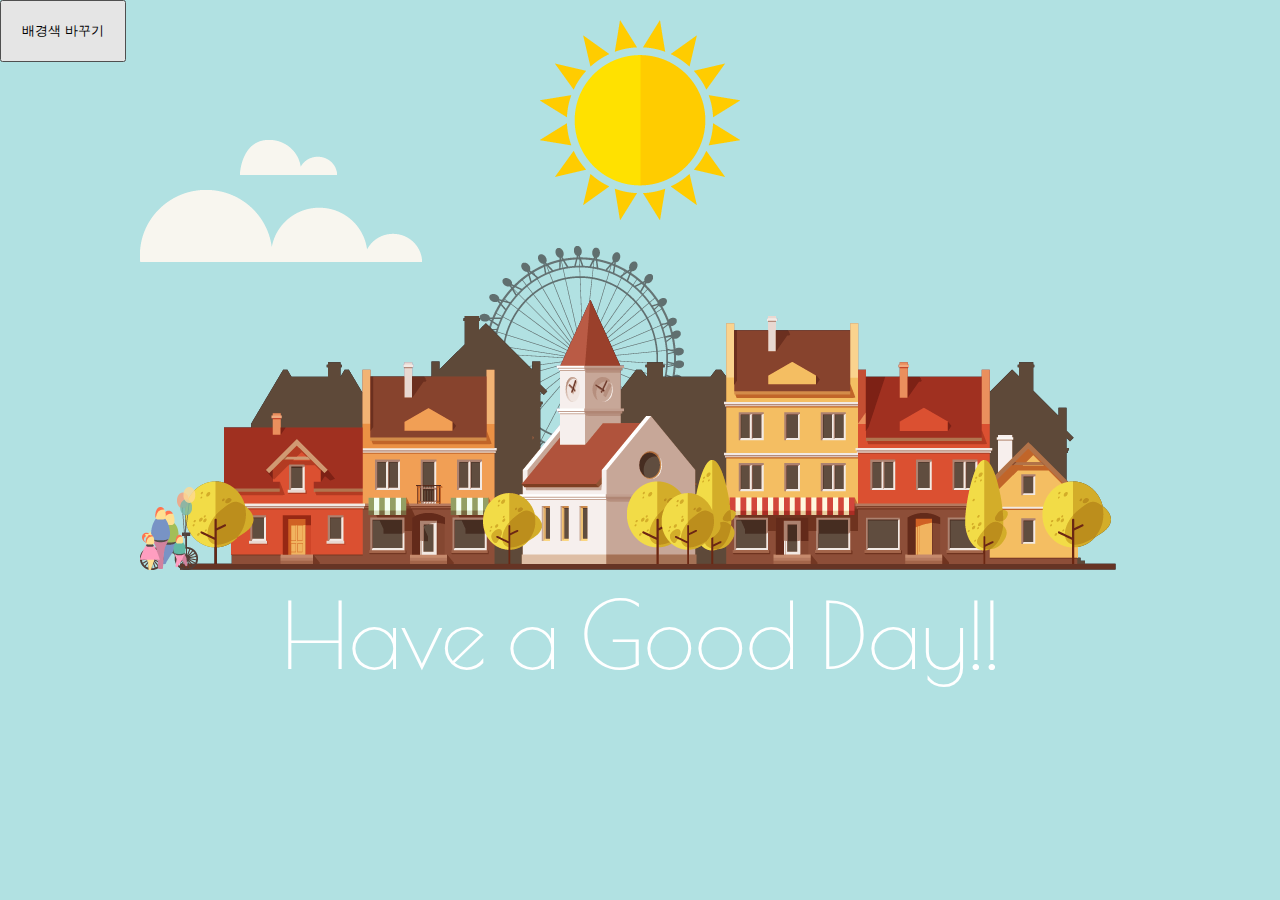
<file: index.html>
<!DOCTYPE html>
<html lang="ko">

<head>
    <meta charset="UTF-8">
    <meta name="viewport" content="width=device-width, initial-scale=1.0">
    <title>animation</title>
    <link rel="icon" href="img/favicon.ico" type="image/x-icon">
    <link rel="stylesheet" href="css/style.css">
    <script src="https://code.jquery.com/jquery-3.7.1.min.js"></script>
    <script src="js/custom.js"></script>
</head>

<body>
    <button type="button" class="btn1">배경색 바꾸기</button>
    <h1>Have a Good Day!!</h1>

    <section>
        <article class="sky">
            <img src="img/sun.png" alt="sun" class="sun">
            <img src="img/cloud1.png" alt="cloud1" class="cloud1">
            <img src="img/cloud2.png" alt="cloud2" class="cloud2">
        </article>
        <article class="town">
            <img src="img/circle.png" alt="circle" class="circle">
            <img src="img/town_night.png" alt="night" class="night">
            <img src="img/town_day.png" alt="day" class="day">
        </article>
        <article class="people">
            <img src="img/man.png" alt="man" class="man">
            <img src="img/family.png" alt="family" class="family">
        </article>
    </section>
</body>

</html>
</file>
<file: css/style.css>
@charset "utf-8";
@import url('https://fonts.googleapis.com/css2?family=Poiret+One&display=swap');
*{margin: 0; padding: 0;}
button.btn1{
    cursor: pointer;
    padding: 20px;
}
body{
    width: 100%;
    height: 100vh;
    overflow: hidden;
    background: #b1e1e2;
}
body.sky{
    animation:  sky linear 20s infinite;
}
h1{
    width: 1000px;
    position: absolute;
    left: 50%;
    top: 50%;
    transform: translate(-50%,150%);
    font:92px/1 'Poiret One', sans-serif;
    color: #fff;
    text-align: center;
    animation: day linear 20s infinite;
}
section{
    width: 1000px;
    height: 400px;
    position: absolute;
    left: 50%;
    top: 50%;
    transform: translate(-50%,-70%);
}
section .sky{
    width: 100%; height: 100%; position: absolute;
}
section .sky .sun{
    position: absolute;
    top: -150px; left: 50%; margin-left: -100px;
    transform-origin: center 500px; /* 태양의 중심축을 아래쪽으로 500만큼 이동 */
    animation:  sun linear 20s infinite;
}
section .sky .cloud1{
    position: absolute;
    top: -30px; left: 10%;
    animation: flow linear 10s infinite;
}
section .sky .cloud2{
    position: absolute;
    top: 20px; left: 0;
    animation: flow linear 20s infinite;
}
section .town .circle{
    position: absolute;
    bottom: 104px; left: 50%; margin-left: -165px; opacity: 0.7;
    animation: rotation linear 20s infinite;
}
section .town .night{
    position: absolute;
    bottom: 0; left: 40px;
}
section .town .day{
    position: absolute;
    bottom: 0; left: 40px;
    animation: day linear 20s infinite;
}
section .people .man{
    position: absolute;
    left: 0; bottom: 0;
    animation: flow linear 7s infinite;
}
section .people .family{
    position: absolute;
    left: 0; bottom: 0;
    animation: flow linear 20s infinite;
}
/* 밤에 특정 요소를 숨기는 키프레임 */
@keyframes day {
    0%{opacity: 0;}
    25%{opacity: 1;}
    50%{opacity: 1;}
    75%{opacity: 0;}
    100%{opacity: 0;}
}

/* 태양이 회전하는 키프레임 */
@keyframes sun{
    0%{opacity: 0; transform: rotate(-90deg);}
    25%{opacity: 1; transform: rotate(-30deg);}
    50%{opacity: 1; transform: rotate(30deg);}
    75%{opacity: 0; transform: rotate(90deg);}
    100%{opacity: 0; transform: rotate(-90deg);}
}

/* 사람과 구름을 오른쪽으로 이동시키는 키프레임  */
@keyframes flow{
   0%{left: 0;opacity: 0;}
   10%{opacity: 1;}
   80%{opacity: 1;}
   100%{left: 90%; opacity: 0;} 
}

/* 대관람차 회전하는 키프레임 */
@keyframes rotation {
    0%{transform: rotate(0);}
    100%{transform: rotate(360deg);}
}

/* 배경 하늘색을 변경하는 키프레임 */
@keyframes sky{
    0%{background-color: #b08fcc;}
    25%{background-color:#b1e1e2}
    50%{background-color:#fcd2e2;}
    75%{background-color:#636888;}
    100%{background-color:#b08fcc;}
}
</file>
